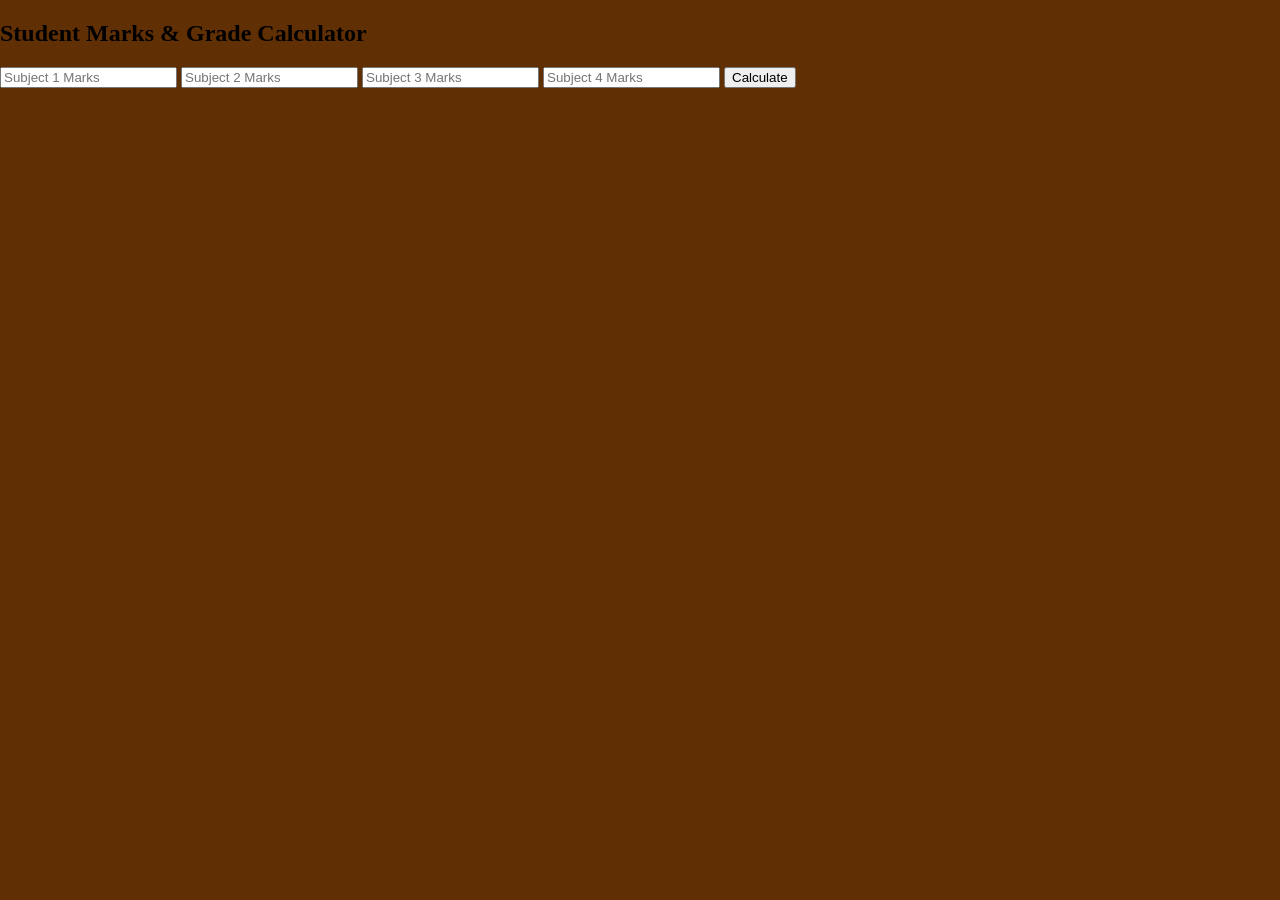
<file: index.html>
<!DOCTYPE html>
<html>
<head>
    <title>Student Marks and Grade Calculator</title>
    <link rel="stylesheet" href="style.css">
</head>
<body>

<div class="container">
    <h2>Student Marks & Grade Calculator</h2>

    <input type="number" id="s1" placeholder="Subject 1 Marks">
    <input type="number" id="s2" placeholder="Subject 2 Marks">
    <input type="number" id="s3" placeholder="Subject 3 Marks">
    <input type="number" id="s4" placeholder="Subject 4 Marks">

    <button onclick="calculate()">Calculate</button>

    <p id="result"></p>
</div>

<script src="jawa.js"></script>

</body>
</html>
</file>
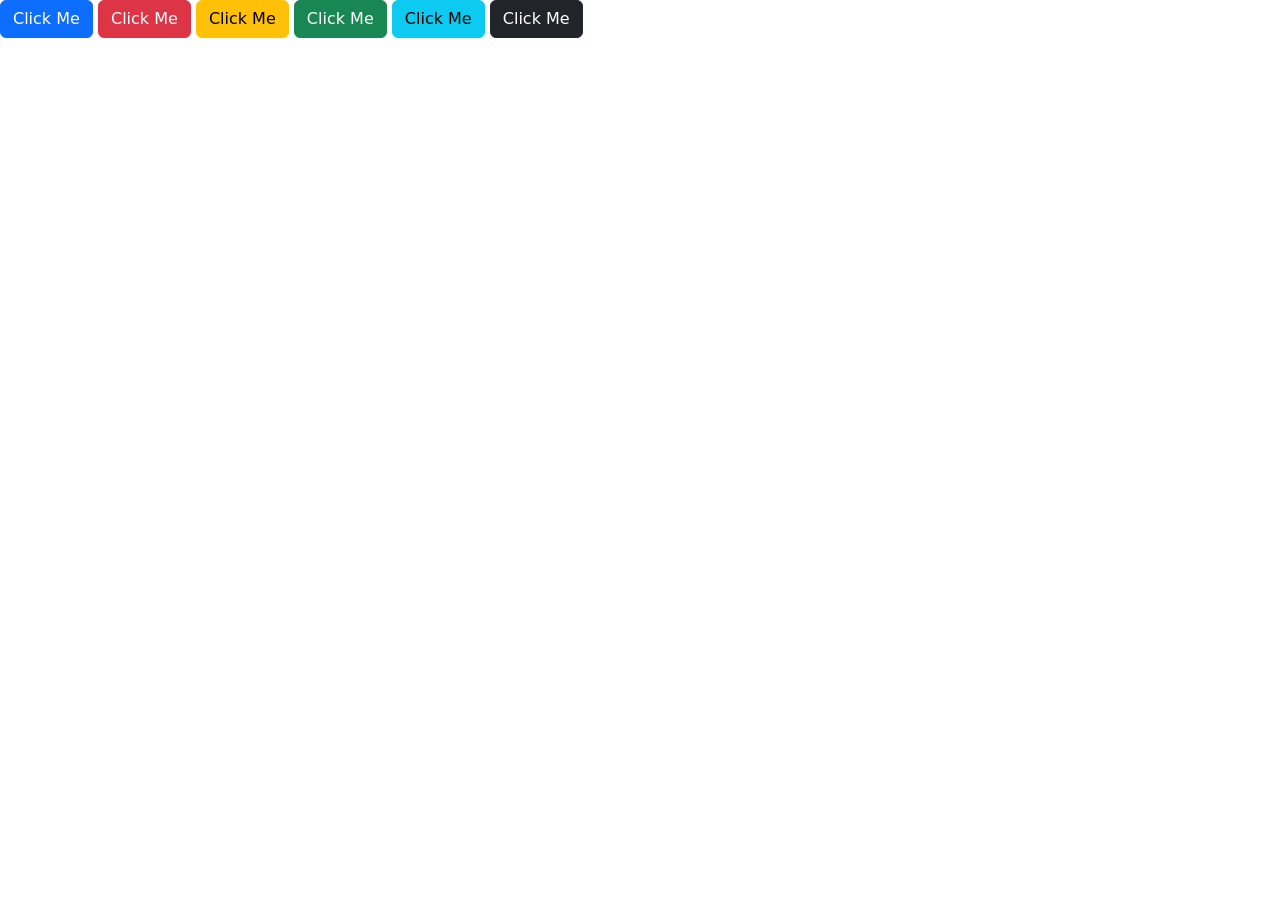
<file: bootstrap.html>
<!DOCTYPE html>
<html lang="en">
<head>
    <meta charset="UTF-8">
    <meta name="viewport" content="width=device-width, initial-scale=1.0">
    <title>Document</title>
    <link href="https://cdn.jsdelivr.net/npm/bootstrap@5.0.2/dist/css/bootstrap.min.css" rel="stylesheet" integrity="sha384-EVSTQN3/azprG1Anm3QDgpJLIm9Nao0Yz1ztcQTwFspd3yD65VohhpuuCOmLASjC" crossorigin="anonymous">
</head>
<body>
    <button class=" btn btn-primary">Click Me</button>
    <button class=" btn btn-danger">Click Me</button>
    <button class=" btn btn-warning">Click Me</button>
    <button class=" btn btn-success">Click Me</button>
    <button class=" btn btn-info">Click Me</button>
    <button class=" btn btn-dark">Click Me</button>
</body>
</html>
</file>
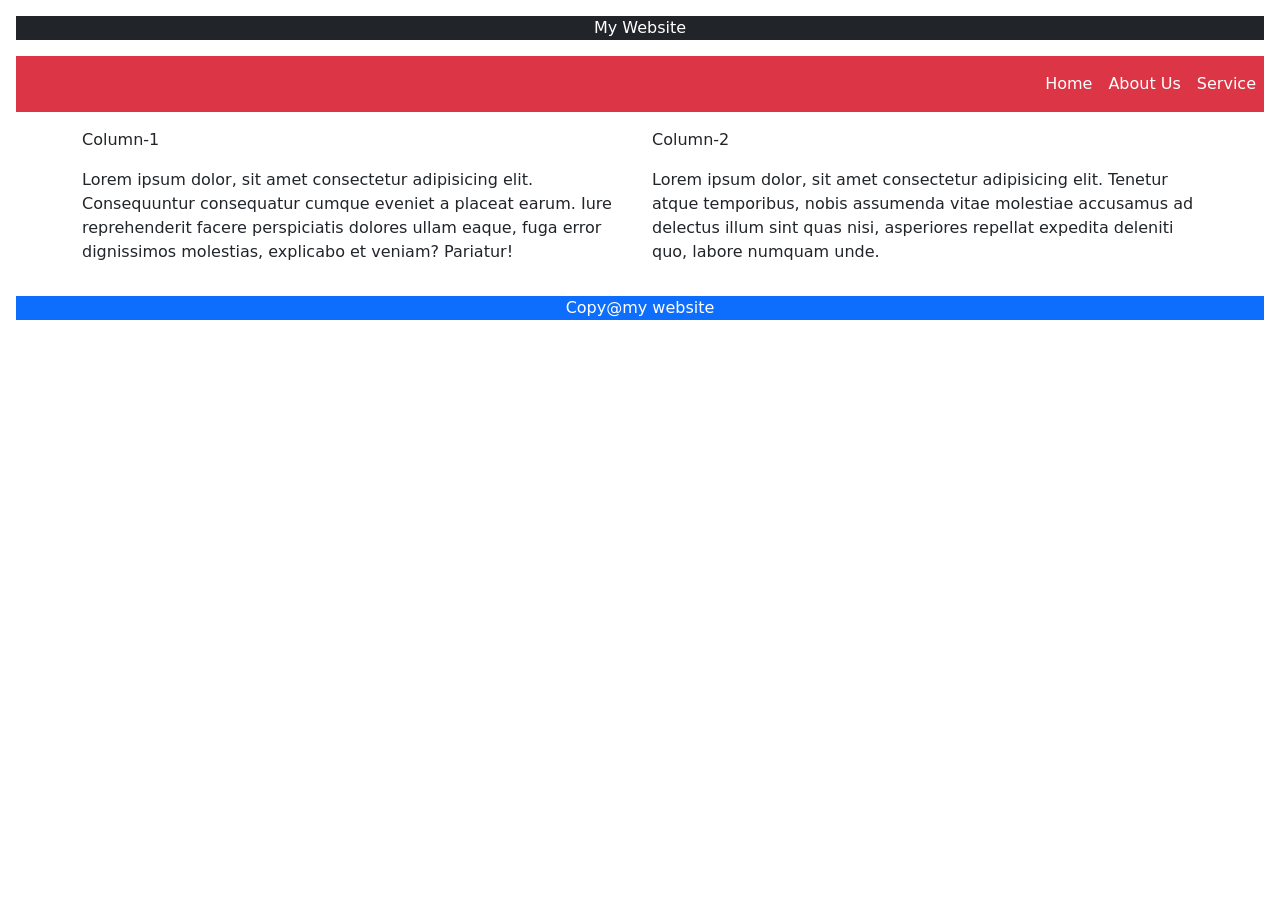
<file: experiment1.html>
<!DOCTYPE html>
<html lang="en">
<head>
    <meta charset="UTF-8">
    <meta name="viewport" content="width=device-width, initial-scale=1.0">
    <title>Document</title>
    <link href="https://cdn.jsdelivr.net/npm/bootstrap@5.0.2/dist/css/bootstrap.min.css" rel="stylesheet" integrity="sha384-EVSTQN3/azprG1Anm3QDgpJLIm9Nao0Yz1ztcQTwFspd3yD65VohhpuuCOmLASjC" crossorigin="anonymous">
</head>
<body>
    <header class="bg-dark  text-center text-white m-3">My Website</header>
    <nav class="navbar bg-danger navbar-expand-lg m-3">
        <ul class="navbar-nav ms-auto">
            <li class="nav-item">
                <a class="nav-link text-white" href="#">Home</a>
            </li>
            <li class="nav-item">
                <a class="nav-link text-white" href="#">About Us</a>
            </li>
            <li class="nav-item">
                <a class="nav-link text-white" href="#">Service</a>
            </li>
        </ul>
    </nav>
    <div class="container">
        <div class="row">
            <div class="col-6">
                
               <p>Column-1</p> 
               <p>Lorem ipsum dolor, sit amet consectetur adipisicing elit. Consequuntur consequatur cumque eveniet a placeat earum. Iure reprehenderit facere perspiciatis dolores ullam eaque, fuga error dignissimos molestias, explicabo et veniam? Pariatur!</p>
               
            </div>
            <div class="col-6">
                
               <p>Column-2</p> 
               <p>Lorem ipsum dolor, sit amet consectetur adipisicing elit. Tenetur atque temporibus, nobis assumenda vitae molestiae accusamus ad delectus illum sint quas nisi, asperiores repellat expedita deleniti quo, labore numquam unde.</p>
           
        </div>
             
        </div>
    </div>
    <script>
       // alert("Wecome to my website");
        //confirm("Press ok for Blank Page");
        //prompt("please Enter Your Email Id");
    </script>
    <footer class="bg-primary text-center text-white m-3">Copy@my website</footer>
</body>
</html>
</file>
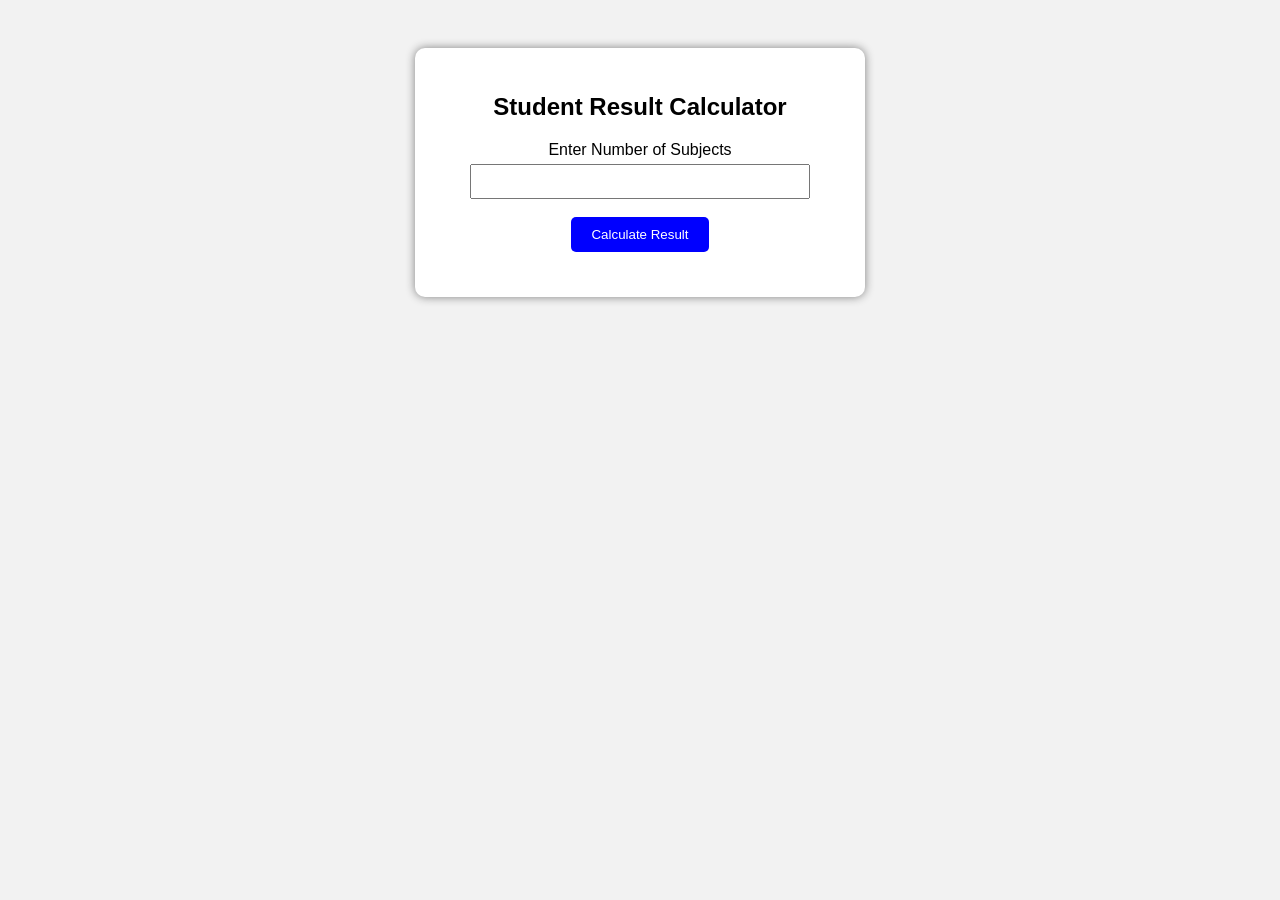
<file: experiment4'.html>
<!DOCTYPE html>
<html>
<head>
<title>Student Result Calculator</title>
<link rel="stylesheet" href="style1.css">
</head>
<body>
<div class="container">
<h2>Student Result Calculator</h2>
<label for="subjects">Enter Number of Subjects</label><br>
<input type="number" id="subjects"><br><br>
<button onclick="calculateResult()">Calculate Result</button>
<div id="result"></div>
</div>
<script src="script1.js"></script>
</body>
</html>
</file>
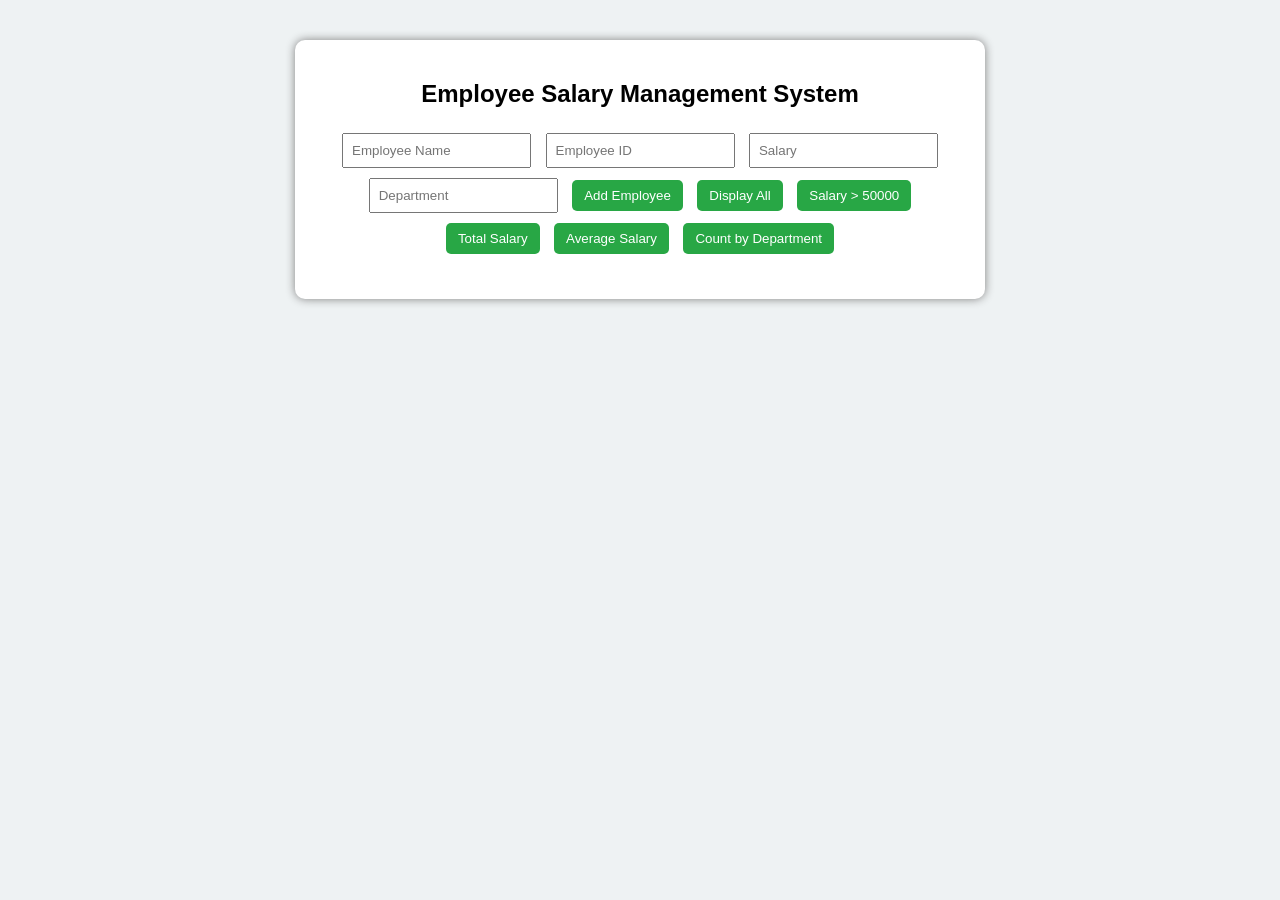
<file: index2.html>
<!DOCTYPE html>
<html>
<head>
    <title>Employee Salary Management</title>
    <link rel="stylesheet" href="style2.css">
</head>
<body>
<div class="container">
    <h2>Employee Salary Management System</h2>
    <input type="text" id="name" placeholder="Employee Name">
    <input type="text" id="empId" placeholder="Employee ID">
    <input type="number" id="salary" placeholder="Salary">
    <input type="text" id="dept" placeholder="Department">
    <button onclick="addEmployee()">Add Employee</button>
    <button onclick="displayEmployees()">Display All</button>
    <button onclick="filterSalary()">Salary > 50000</button>
    <button onclick="totalSalary()">Total Salary</button>
    <button onclick="averageSalary()">Average Salary</button>
    <button onclick="countDepartment()">Count by Department</button>
    <div id="output"></div>
</div>
<script src="script2.js"></script>
</body>
</html>
</file>
<file: style.css>
.first {
  display: flex;
  flex-direction: column;   
  gap: 50px;                
  width: 200px;             
  top: 10px;
  padding: 10px;
  background-color: rgba(0, 0, 0, 0.823);
}

a{
color: white;
}
.fa-play{
  color: rgb(35, 185, 231);   
  font-size: 25px;
}
.fa-chess{
    color: green;
    font-size: 30px;
}
.fa-puzzle-piece{
    color: orange;
    font-size: 25px;
}
.fa-graduation-cap{
    color: blue;
    font-size: 25px;
}

.fa-comments{
    color: rgb(18, 157, 211);
    font-size: 25px;
}
.fa-ellipsis{
    color: white;
    font-size: 25px;
}
.fa-circle-question{
    color: rgb(247, 247, 249);
    font-size: 30px;
}
.fa-magnifying-glass{
    color: white;
    font-size: 25px;
}
.fa-gear{
    color: white;
    font-size: 25px;
}
.fa-sun{
     color: white;
    font-size: 25px;
}

body{background-color: rgb(97, 47, 4);

margin: 0;
  display: flex;
    
}


.board{
    display: flex;
    align-items: center;
    
    height: 650px;
    padding-top: 100px;
    padding-left: 150px;
    padding-bottom: 1500px;

}


   
    .stats-row {
      
      background-color: #924949;
      padding: 10px;

      text-align: center;
      color: aliceblue;
    }


    .stats-row .time {
         
      font-weight: bold;
      color: #e7e7e7;
    }

    .stats-row .start-btn {
       
      margin-top: 10px;
      padding: 8px 12px;
      background-color: #0087f5;
      color: rgb(236, 229, 229);
     
      cursor: pointer;
    }

  
  
    .sidebar {
          padding-top: 350px;
      display: flex;
      flex-direction: column;
      justify-content: space-evenly;
      width: 500px;
      height: 400px;
 
      background-color: #954646;

    }

    
     .sidebar .options {
      padding: 10px;
    
    } 

    .sidebar .options button {
      display: block;
      width: 100%;
      margin: 5px 0;
      padding: 8px;
      background-color: #4CAF50;
      color: rgb(255, 248, 243);
  
      cursor: pointer;
    }
</file>
<file: style1.css>
body{
font-family: Arial;
background-color:#f2f2f2;
text-align:center;
padding:40px;
}
.container{
background:white;
padding:25px;
width:400px;
margin:auto;
border-radius:10px;
box-shadow:0px 0px 10px gray;
}
input{
padding:8px;
width:80%;
margin-top:5px;
}
button{
padding:10px 20px;
background-color:blue;
color:white;
border:none;
border-radius:5px;
cursor:pointer;
}
button:hover{
background-color:darkblue;
}
#result{
margin-top:20px;
font-weight:bold;
font-size:18px;
}
</file>
<file: style2.css>
body {
    font-family: Arial;
    background-color: #eef2f3;
    text-align: center;
}
.container {
    width: 650px;
    margin: 40px auto;
    padding: 20px;
    background: white;
    border-radius: 10px;
    box-shadow: 0 0 10px gray;
}
input {
    padding: 8px;
    margin: 5px;
}
button {
    padding: 8px 12px;
    margin: 5px;
    background-color: #28a745;
    color: white;
    border: none;
    border-radius: 5px;
    cursor: pointer;
}
button:hover {
    background-color: #1e7e34;
}
#output {
    margin-top: 20px;
    text-align: left;
}
</file>
